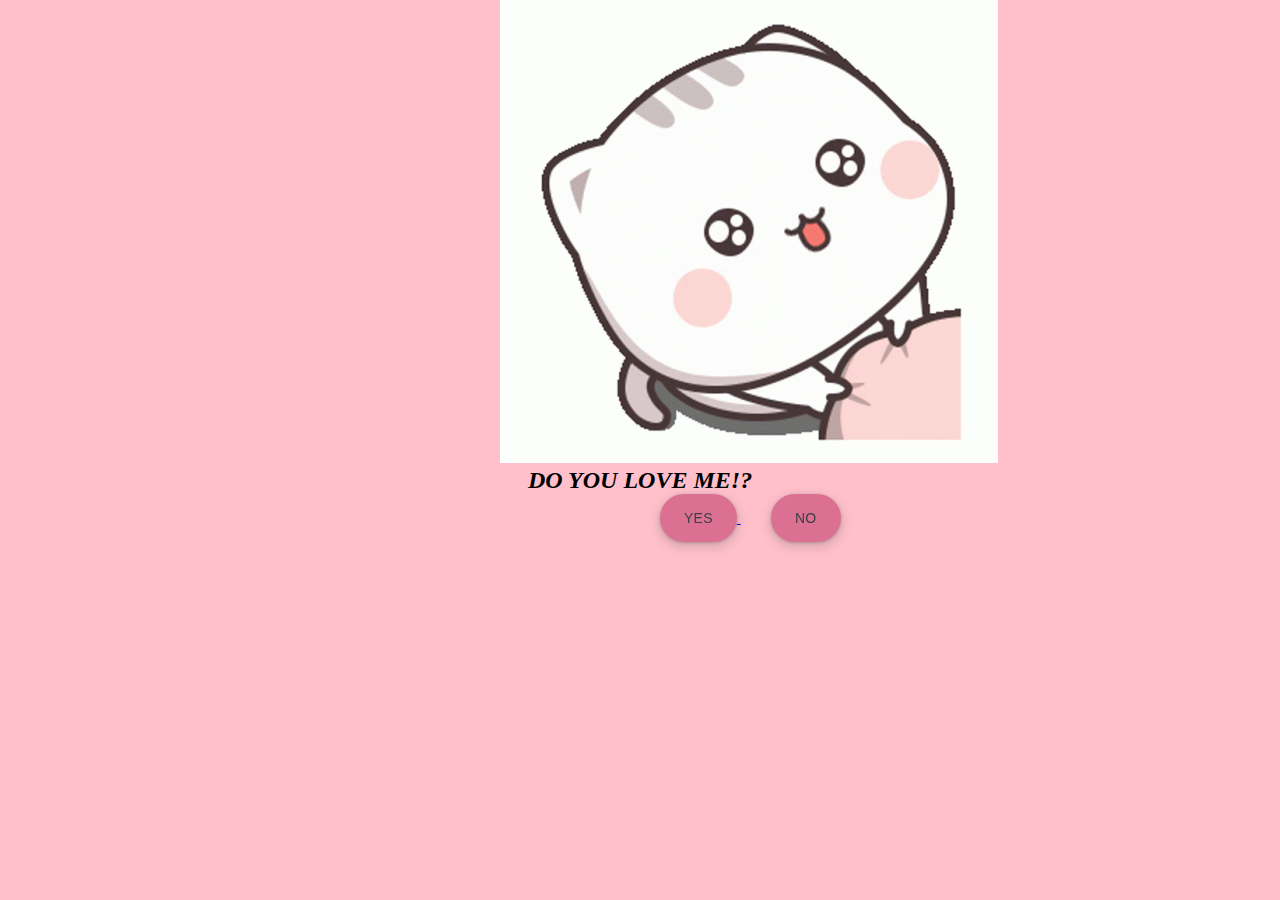
<file: index.html>
<!DOCTYPE html>
<html lang="en">
<head>
  <meta charset="UTF-8">
  <meta name="viewport" content="width=device-width, initial-scale=1.0">
  <title>Document</title>
  <link rel="stylesheet" href="style.css">
</head>
<body>
  <div id="pic">
    <img src="cute.gif">
  </div>
  <h2>
    DO YOU LOVE ME!?
  </h2>
  <div id="buttontag">
    <a href="contact.html">
    <button class="button-1" role="button">YES</button>
  </a>
  <button class="button-2" role="button">NO</button>
  </div>
</body>
</html>
</file>
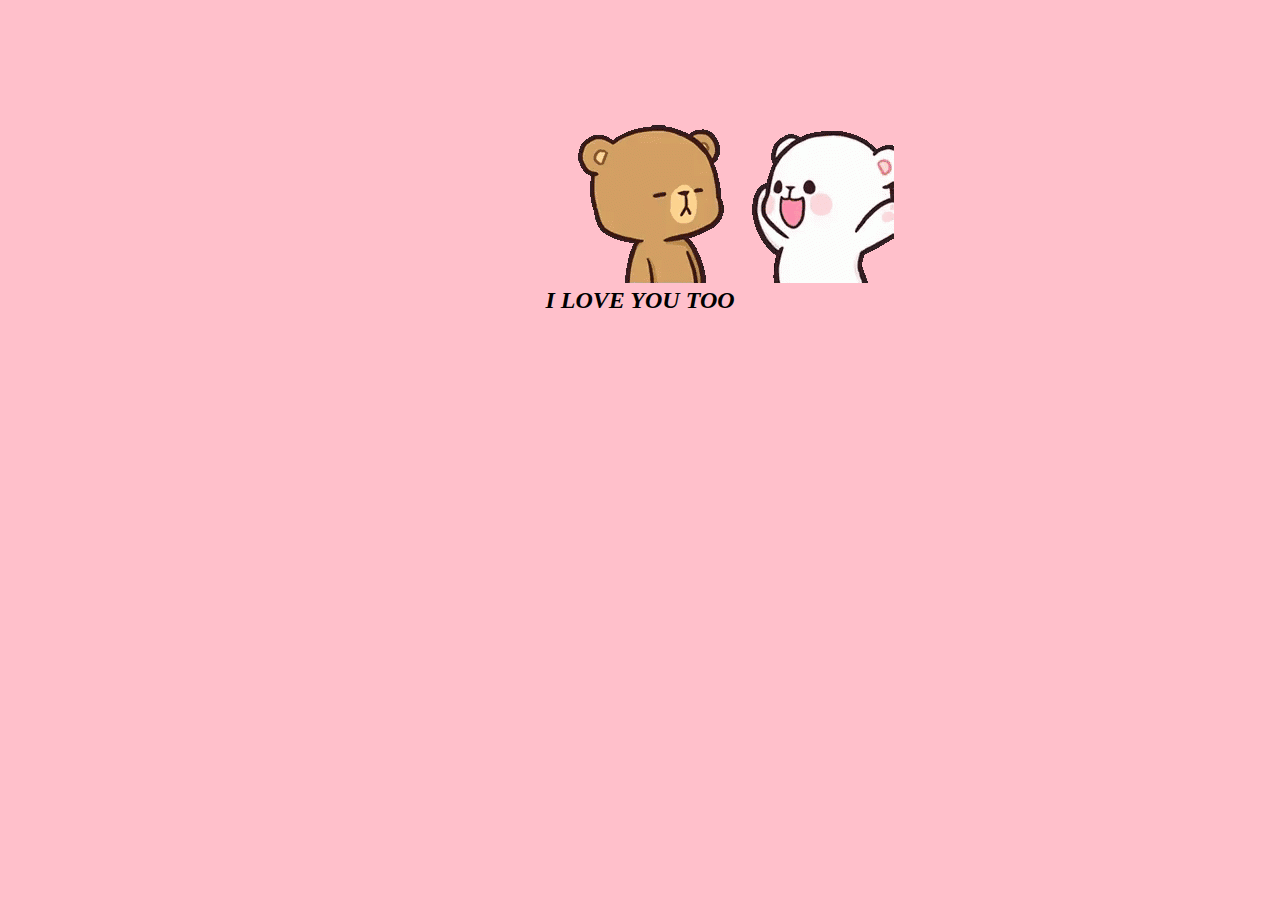
<file: contact.html>
<!DOCTYPE html>
<html lang="en">
<head>
  <meta charset="UTF-8">
  <meta name="viewport" content="width=device-width, initial-scale=1.0">
  <title>Document</title>
  <link rel="stylesheet" href="style.css">
</head>
<body>
  <div id="pic2">
    <img src="happy.gif">
  </div>
  <h2>
    I LOVE YOU TOO
  </h2>
  <div>
    <!-- <button class="button-1" role="button">yes</button> -->
  <!-- <button class="button-2" role="button">NO</button> -->
  </div>
</body>
</html>
</file>
<file: style.css>
*{
    background-color: pink;
    margin: 0;
    padding: 0;
  }
  /* pic */
#pic{
  padding-left: 500px;
 

}
#pic2{
  padding-left: 550px;
}

/* tag */
H2{
  text-align: center;
  font-style: italic;
}

/* button no-01 */
.button-2 {
  align-items: center;
  appearance: none;
  background-color: palevioletred;
  border-radius: 24px;
  border-style: none;
  box-shadow: rgba(0, 0, 0, .2) 0 3px 5px -1px,rgba(0, 0, 0, .14) 0 6px 10px 0,rgba(0, 0, 0, .12) 0 1px 18px 0;
  box-sizing: border-box;
  color: #3c4043;
  cursor: pointer;
  display: inline-flex;
  fill: currentcolor;
  font-family: "Google Sans",Roboto,Arial,sans-serif;
  font-size: 14px;
  font-weight: 500;
  height: 48px;
  justify-content: center;
  letter-spacing: .25px;
  line-height: normal;
  max-width: 100%;
  overflow: visible;
  padding: 2px 24px;
  position: relative;
  text-align: center;
  text-transform: none;
  transition: box-shadow 280ms cubic-bezier(.4, 0, .2, 1),opacity 15ms linear 30ms,transform 270ms cubic-bezier(0, 0, .2, 1) 0ms;
  user-select: none;
  -webkit-user-select: none;
  touch-action: manipulation;
  width: auto;
  will-change: transform,opacity;
  z-index: 0;
}

.button-2:hover {
  background: #F6F9FE;
  color: #174ea6;
}

.button-2:active {
  box-shadow: 0 4px 4px 0 rgb(60 64 67 / 30%), 0 8px 12px 6px rgb(60 64 67 / 15%);
  outline: none;
}

.button-2:focus {
  outline: none;
  border: 2px solid #4285f4;
}

.button-2:not(:disabled) {
  box-shadow: rgba(60, 64, 67, .3) 0 1px 3px 0, rgba(60, 64, 67, .15) 0 4px 8px 3px;
}

.button-2:not(:disabled):hover {
  box-shadow: rgba(60, 64, 67, .3) 0 2px 3px 0, rgba(60, 64, 67, .15) 0 6px 10px 4px;
}

.button-2:not(:disabled):focus {
  box-shadow: rgba(60, 64, 67, .3) 0 1px 3px 0, rgba(60, 64, 67, .15) 0 4px 8px 3px;
}

.button-2:not(:disabled):active {
  box-shadow: rgba(60, 64, 67, .3) 0 4px 4px 0, rgba(60, 64, 67, .15) 0 8px 12px 6px;
}

.button-2:disabled {
  box-shadow: rgba(60, 64, 67, .3) 0 1px 3px 0, rgba(60, 64, 67, .15) 0 4px 8px 3px;
}
.button-2{
      margin-left: 30px;
}
/*button no- 02 */
 .button-1 {
    align-items: center;
    appearance: none;
    background-color: palevioletred;
    border-radius: 24px;
    border-style: none;
    box-shadow: rgba(0, 0, 0, .2) 0 3px 5px -1px,rgba(0, 0, 0, .14) 0 6px 10px 0,rgba(0, 0, 0, .12) 0 1px 18px 0;
    box-sizing: border-box;
    color: #3c4043;
    cursor: pointer;
    display: inline-flex;
    fill: currentcolor;
    font-family: "Google Sans",Roboto,Arial,sans-serif;
    font-size: 14px;
    font-weight: 500;
    height: 48px;
    justify-content: center;
    letter-spacing: .25px;
    line-height: normal;
    max-width: 100%;
    overflow: visible;
    padding: 2px 24px;
    position: relative;
    text-align: center;
    text-transform: none;
    transition: box-shadow 280ms cubic-bezier(.4, 0, .2, 1),opacity 15ms linear 30ms,transform 270ms cubic-bezier(0, 0, .2, 1) 0ms;
    user-select: none;
    -webkit-user-select: none;
    touch-action: manipulation;
    width: auto;
    will-change: transform,opacity;
    z-index: 0;
  }
  
  .button-1:hover {
    background: #F6F9FE;
    color: #174ea6;
  }
  
  .button-1:active {
    box-shadow: 0 4px 4px 0 rgb(60 64 67 / 30%), 0 8px 12px 6px rgb(60 64 67 / 15%);
    outline: none;
  }
  
  .button-1:focus {
    outline: none;
    border: 2px solid #4285f4;
  }
  
  .button-1:not(:disabled) {
    box-shadow: rgba(60, 64, 67, .3) 0 1px 3px 0, rgba(60, 64, 67, .15) 0 4px 8px 3px;
  }
  
  .button-1:not(:disabled):hover {
    box-shadow: rgba(60, 64, 67, .3) 0 2px 3px 0, rgba(60, 64, 67, .15) 0 6px 10px 4px;
  }
  
  .button-1:not(:disabled):focus {
    box-shadow: rgba(60, 64, 67, .3) 0 1px 3px 0, rgba(60, 64, 67, .15) 0 4px 8px 3px;
  }
  
  .button-1:not(:disabled):active {
    box-shadow: rgba(60, 64, 67, .3) 0 4px 4px 0, rgba(60, 64, 67, .15) 0 8px 12px 6px;
  }
  
  .button-1:disabled {
    box-shadow: rgba(60, 64, 67, .3) 0 1px 3px 0, rgba(60, 64, 67, .15) 0 4px 8px 3px;
  }
   .button-1{
        margin-left: 660px;
  }
  #buttontag{
    margin-left: 500;
  }
</file>
